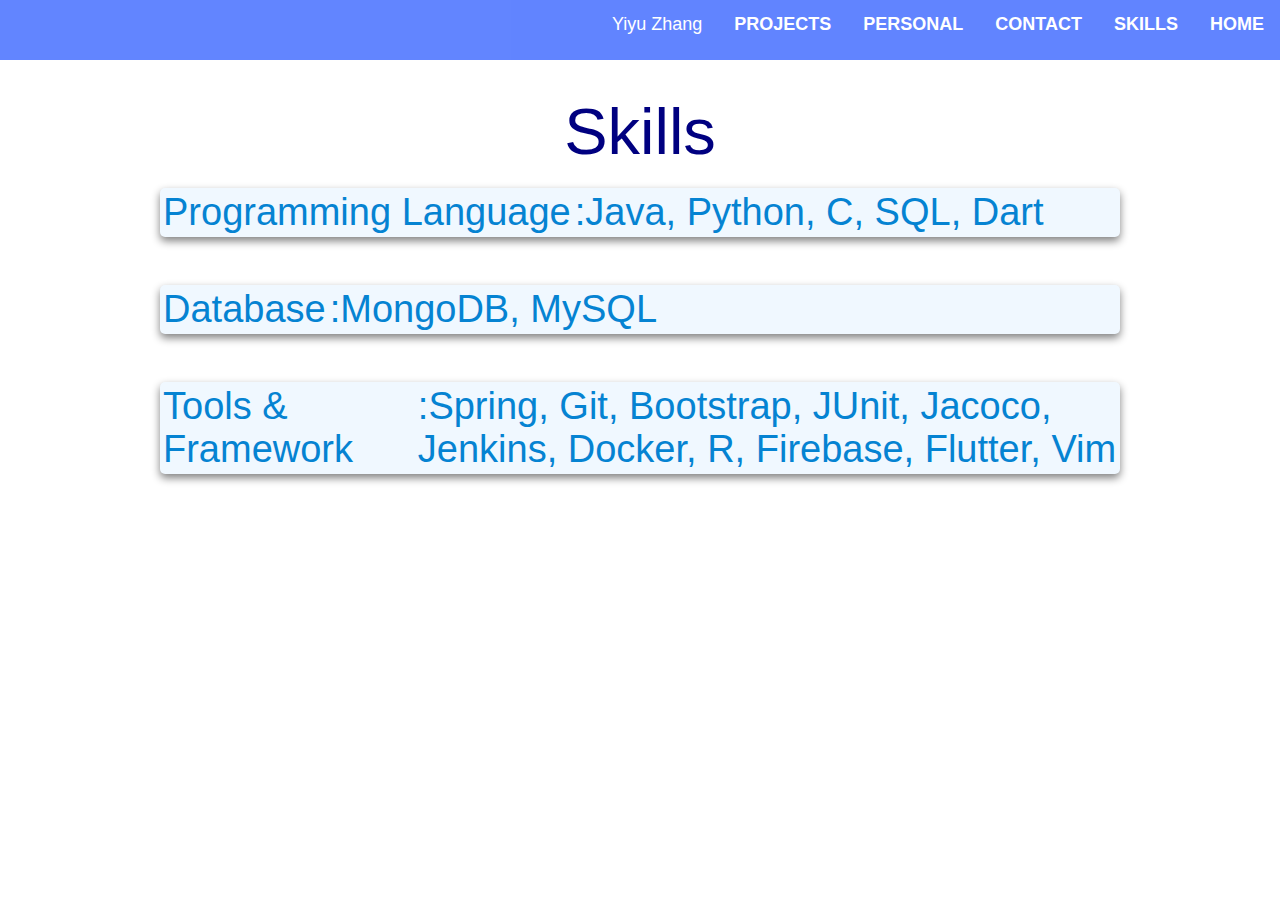
<file: Skills/skills.html>
<!DOCTYPE html>
<html>

<head>
    <link rel="stylesheet" type="text/css" href="skills.css"/>

  <meta charset="utf-8">
  <meta name="viewport" content="width=device-width, initial-scale=1.0">
  <title>Yiyu's website</title>
  <style>
      @media (max-width: 800px) {
              ul{
                width: 100%; 
              }

              image {
                  display: none;
            }

            .text{
                font-size: 80%; 

            }
        }

    .card{
    box-shadow: 0 4px 8px 0 grey;
    border-radius: 5px; 
    background-color: aliceblue;
    display: flex;
    flex-direction: row;
    align-items: center;
    margin-bottom: 5%;
    margin-top: 5%;
    align-content: center;

    }

    .text{
        font-size: 38px;
        color: #0583d2;
        font-weight: 130; 

    }

  </style> 


</head>

<body>
    <ul>
        <li><a href="https://yiyuzhang0604.github.io/index.html"><b>HOME</b></a></li>
        <li><a href="https://yiyuzhang0604.github.io/Skills/skills.html"><b>SKILLS</b></a></li>
        <li><a href="https://yiyuzhang0604.github.io/contact/contact.html"><b>CONTACT</b></a></li>
        <li><a href="https://yiyuzhang0604.github.io/personal/personal.html"><b>PERSONAL</b></a></li>
        <li><a href="https://yiyuzhang0604.github.io/project/project.html"><b>PROJECTS</b></a></li>
        <li><a>Yiyu Zhang</a></li>
    </ul>
    

    <div class="text">
        <div class="center">
            <span>
            <h2>Skills</h2>
            </span>
            <div class="card">
                <table>
                    <tr>
                        <td><div class="info-title"><b>Programming Language</b></div></td>
                        <td><div class="info">:Java, Python, C, SQL, Dart </div></td>
                    </tr>
                </table>

            </div>

            <div class="card">
                <table>
                    <tr>
                        <td><div class="info-title"><b>Database</b></div></td>
                        <td><div class="info">:MongoDB, MySQL</a></div></td>
                    </tr>
                </table>

            </div>

            <div class="card">
                <table>
                    <tr>
                        <td><div class="info-title"><b>Tools & Framework</b></div></td>
                        <td><div class="info">:Spring, Git, Bootstrap, JUnit, Jacoco, Jenkins, Docker, R, Firebase, Flutter, Vim</div></td>
                    </tr>

                </table>
            </div>
    </div>
</div>

        
</body>
</html>
</file>
<file: Skills/skills.css>
ul{
    list-style-type: none;
    margin-top: 0em;
    margin-left: 0em;
    padding:0; 
    overflow:hidden;
    background-color: rgb(31, 81, 255); 
    z-index: 3;
    position:fixed;
    top:0; 
    left:0; 
    width: 100%;
    height: 60px; 
    opacity: 70%;
}



li {
    float: right;
}
  
li a {
    display: block;
    color: white;
    text-align: center;
    padding: 14px 16px;
    text-decoration: none;
}
  
li a:hover {
    background-color: #111;
}


h2{
    position: relative; 
    top: 40px; 
    padding-bottom: 5px;
    font-size: 65px;
    color: navy; 
    font-weight: 300;
    font-style:arial ;
    text-align: center;
}

.center{
    padding-left: 10rem;
    padding-right: 10rem;
}

div{
    display: block;

}

body{
    font-size: 18px;
    font-family: Arial, Helvetica, sans-serif;
    margin: 0; 

}

a{
    color: rgb(30,144,255); 
    text-decoration: none;
}
</file>
